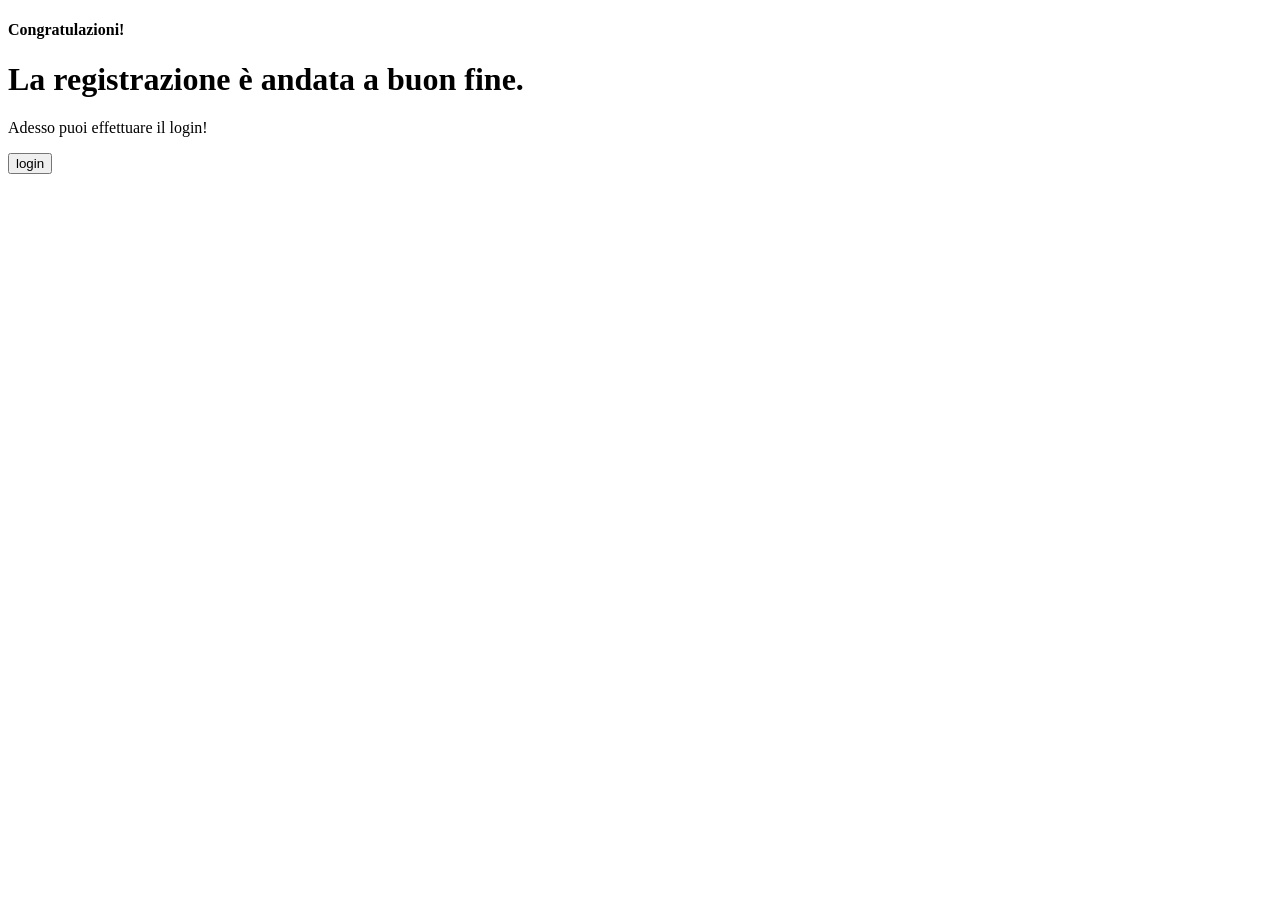
<file: resources/templates/successfulRegistration.html>
<!DOCTYPE html>
<html xmlns:th="http://www.thymeleaf.org">
<head th:replace="fragments/base.html :: headerfiles(title=#{pageTitle.nome})"> </head>
<body>
	<header th:replace="fragments/base.html :: menu"></header>
	<div>
    	<h4>Congratulazioni!</h4>
		<h1>La registrazione è andata a buon fine.</h1>
	
	<form th:action="@{/login}" method="POST">
                  <div>
                    <p class="mb-0 me-2">Adesso puoi effettuare il login!</p>
                    <button type="submit">login</button>
                  </div>
                  </form>
	
	</div>
    <footer th:replace="fragments/base.html :: footer" ></footer>
</body>
</html>
</file>
